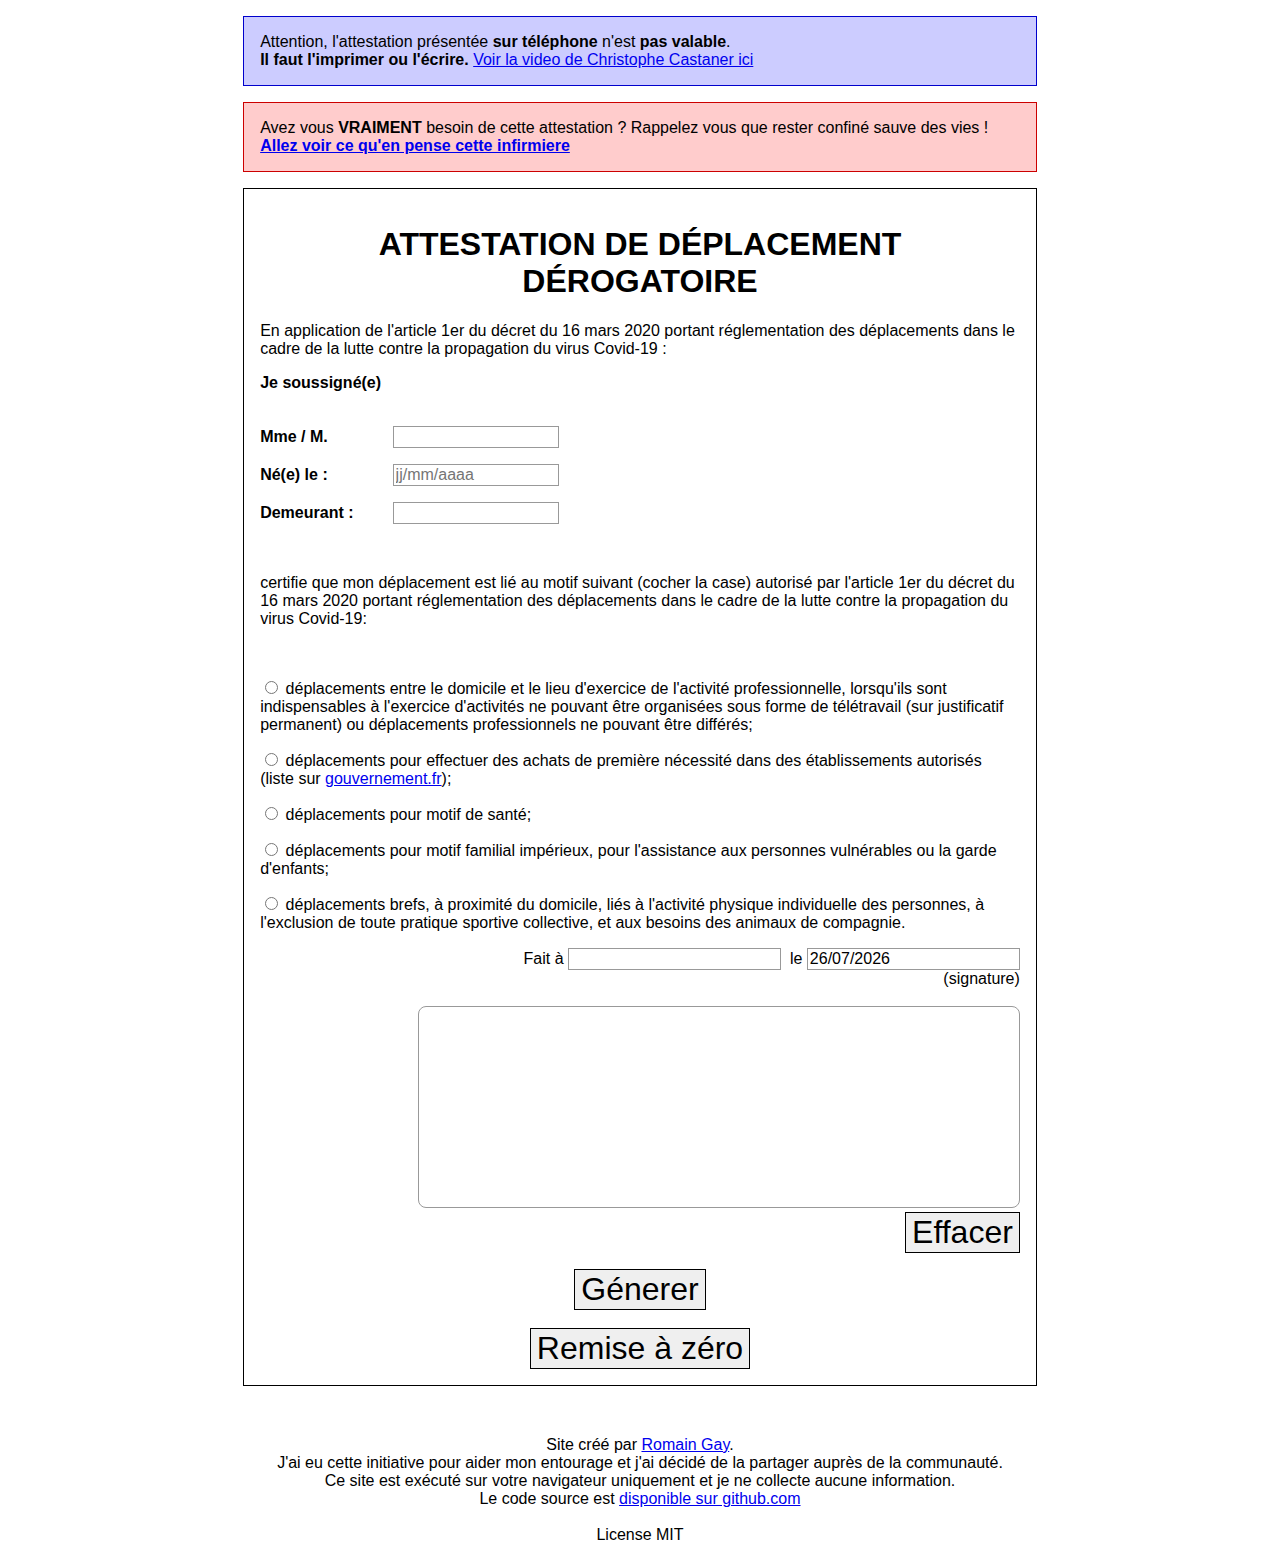
<file: data/french-covid19-permit.html>
<!DOCTYPE html>
<html>
<head>
    <title>Attestation de déplacement</title>
    <meta content="width=device-width, initial-scale=1" name="viewport" />
    <meta http-equiv="Content-Type" content="text/html; charset=UTF-8" />
</head>
<body>

<style type="text/css">
    html { width: 100%; text-size-adjust: none; }

    body {
        width: 210mm;
        margin: 1em auto;
        font-family: Verdana, Geneva, sans-serif;
    }

    button {font-size: 2em; border: 1px solid black;}
    footer {font-size: 1em; margin-top: 50px;}
    canvas {border-radius: 8px;}

    #page {
        border: 1px solid black;
        padding: 1em;
    }

    input, label, p {
        font-size: 1em;
    }

    .lbl {
        display: inline-block;
        width: 8em;
    }

    #name, #born, #address {
        width: 10em;
        border: 1px solid #999;
        margin-bottom: 1em;
    }

    #date, #place {
        border: 1px solid #999;
    }

    #info {
        border: 1px solid #00c;
        background-color: #ccf;
        padding: 1em;
        margin-bottom: 1em;
    }

    #warning {
        border: 1px solid #c00;
        background-color: #fcc;
        padding: 1em;
        margin-bottom: 1em;
    }

    @media screen and (max-width : 640px) {
        html { font-size: 200%;}
        input[type=radio] {zoom: 200%;}
        canvas {font-size: 100%;}
        #page {padding: 1em; border: 0;}
    }

    @media print {
        #reset_btn {display: none;}
        footer {display: none;}
        body {margin: 0;}
        #page {padding: 0; border: 0;}
        #warning, #info {display: none;}
    }


</style>

<div id='info'>Attention, l'attestation présentée <b>sur téléphone</b> n'est <b>pas valable</b>.<br/> <b>Il faut l'imprimer ou l'écrire.</b> <a href="https://twitter.com/CCastaner/status/1240377676977897476">Voir la video de Christophe Castaner ici</a>

</div>

<div id='warning'>Avez vous <b>VRAIMENT</b> besoin de cette attestation ? Rappelez vous que rester confiné sauve des vies ! <a href="https://www.reddit.com/r/france/comments/flbgbv/coup_de_gueule_dune_infirmi%C3%A8re_sur_le_front/"><b>Allez voir ce qu'en pense cette infirmiere</b></a></div>

<div id='page'>

<center><h1>ATTESTATION DE DÉPLACEMENT DÉROGATOIRE</h1></center>

<p>En application de l'article 1er du décret du 16 mars 2020 portant réglementation des déplacements dans le cadre de la lutte contre la propagation du virus Covid-19 :</p>


<form>
    <p><b>Je soussigné(e)</b></p>
    <br/>
    <label class="lbl" for="name"><b>Mme / M.</b></label>
    <input id="name" type="text"><br/>

    <label class="lbl" for="born"><b>Né(e) le :</b></label>
    <input id="born" type="text" placeholder="jj/mm/aaaa"><br/>

    <label class="lbl" for="address"><b>Demeurant :</b></label>
    <input id="address" type="text"><br/>

    <br/>
    <p>certifie que mon déplacement est lié au motif suivant (cocher la case) autorisé par l'article 1er du décret du 16 mars 2020 portant réglementation des déplacements dans le cadre de la lutte contre la propagation du virus Covid-19:</p>
    <br/>
    <p>
        <input id="choix_a" type="radio" name="choix">
        <label for="choix_a" id="label_choix_a">déplacements entre le domicile et le lieu d'exercice de l'activité professionnelle, lorsqu'ils sont indispensables à l'exercice d'activités ne pouvant être organisées sous forme de télétravail (sur justificatif permanent) ou déplacements professionnels ne pouvant être différés;</label>
    </p>

    <p>
        <input id="choix_b" type="radio" name="choix">
        <label for="choix_b" id="label_choix_b">déplacements pour effectuer des achats de première nécessité dans des établissements autorisés (liste sur <a href="https://www.gouvernement.fr">gouvernement.fr</a>);</label>
    </p>

    <p>
        <input id="choix_c" type="radio" name="choix">
        <label for="choix_c" id="label_choix_c">déplacements pour motif de santé;</label>
    </p>

    <p>
        <input id="choix_d" type="radio" name="choix">
        <label for="choix_d" id="label_choix_d">déplacements pour motif familial impérieux, pour l'assistance aux personnes vulnérables ou la garde d'enfants;</label>
    </p>

    <p>
        <input id="choix_e" type="radio" name="choix">
        <label for="choix_e" id="label_choix_e">déplacements brefs, à proximité du domicile, liés à l'activité physique individuelle des personnes, à l'exclusion de toute pratique sportive collective, et aux besoins des animaux de compagnie.</label>
    </p>

    <p align="right">
        <label for="place">Fait à </label><input type="text" id="place">
        <label for="date">&nbsp;le </label><input type="text" id="date"><br>
        (signature)<br/><br/>
        <canvas style="border: 1px solid #999" id="signature" width="600" height="200"></canvas><br/>
        <button type="button" onclick="can_clear();" id="clear_btn">Effacer</button>

    </p>

</form>

<center><button onclick="render();" id="render_btn">Génerer</button></center><br/>
<center><button onclick="window.location.reload();" id="reset_btn">Remise à zéro</button></center>

</div>

<center><footer>Site créé par <a href="https://www.linkedin.com/in/romaingay/">Romain Gay</a>.<br/>
J'ai eu cette initiative pour aider mon entourage et j'ai décidé de la partager auprès de la communauté.<br/>
Ce site est exécuté sur votre navigateur uniquement et je ne collecte aucune information.<br/>
Le code source est <a href="https://github.com/vikbez/covid-sortie">disponible sur github.com</a><br/><br/>License MIT</footer></center>

<script type="text/javascript">

    function $(id) { return document.getElementById(id); }

    $('date').value = new Date().toLocaleDateString('fr-FR');

    // CANVAS HANDLING

    var canvas = $('signature');
    canvas.addEventListener('mousedown', ev_mousedown, false);
    canvas.addEventListener('mousemove', ev_mousemove, false);
    window.addEventListener('mouseup', ev_mouseup, false);

    canvas.addEventListener('touchstart', ev_touchstart, false);
    canvas.addEventListener('touchmove', ev_touchmove, false);
    window.addEventListener('touchend', ev_mouseup, false);

    ctx = canvas.getContext('2d');

    var started = false;

    function ev_mouseup(ev) {
        started = false;
    }

    function ev_touchstart(ev) {
        ev.preventDefault();
        started = true;
        var rect = canvas.getBoundingClientRect();
        var x = ev.touches[0].clientX;
        var y = ev.touches[0].clientY;
        x = x - rect.left;
        y = y - rect.top;

        ctx.beginPath();
        ctx.moveTo(x, y);
    }

    function ev_touchmove(ev) {
        ev.preventDefault();
        var rect = canvas.getBoundingClientRect();
        var x = ev.touches[0].clientX;
        var y = ev.touches[0].clientY;
        x = x - rect.left;
        y = y - rect.top;

        if (started) {
            ctx.lineTo(x, y);
            ctx.stroke();
        }
    }

    function ev_mousedown(ev) {
        started = true;
        ctx.beginPath();
        ctx.moveTo(ev.offsetX, ev.offsetY);
    }

    function ev_mousemove(ev) {
        if (started) {
            ctx.lineTo(ev.offsetX, ev.offsetY);
            ctx.stroke();
        }
    }

    function can_clear() {
        ctx.clearRect(0, 0, canvas.width, canvas.height);
        return false;
    }

    // RENDERING

    function render() {
        canvas.removeEventListener('mousedown', ev_mousedown);
        canvas.style.cssText = "border: none;";

        $("clear_btn").remove();
        $("render_btn").remove();

        to_render = ['name', 'born', 'address', 'place', 'date'];
        to_render.forEach(function(el) {
            $(el).insertAdjacentHTML('afterend', $(el).value);
            $(el).remove();
        });

        to_disable = ['choix_a', 'choix_b', 'choix_c', 'choix_d', 'choix_e'];
        to_disable.forEach(function(el) {
            if (!$(el).checked) {
                $(el).remove();
                $('label_' + el).remove();
            }
        });

        window.print();
    }

</script>

</body>
</html>
</file>
